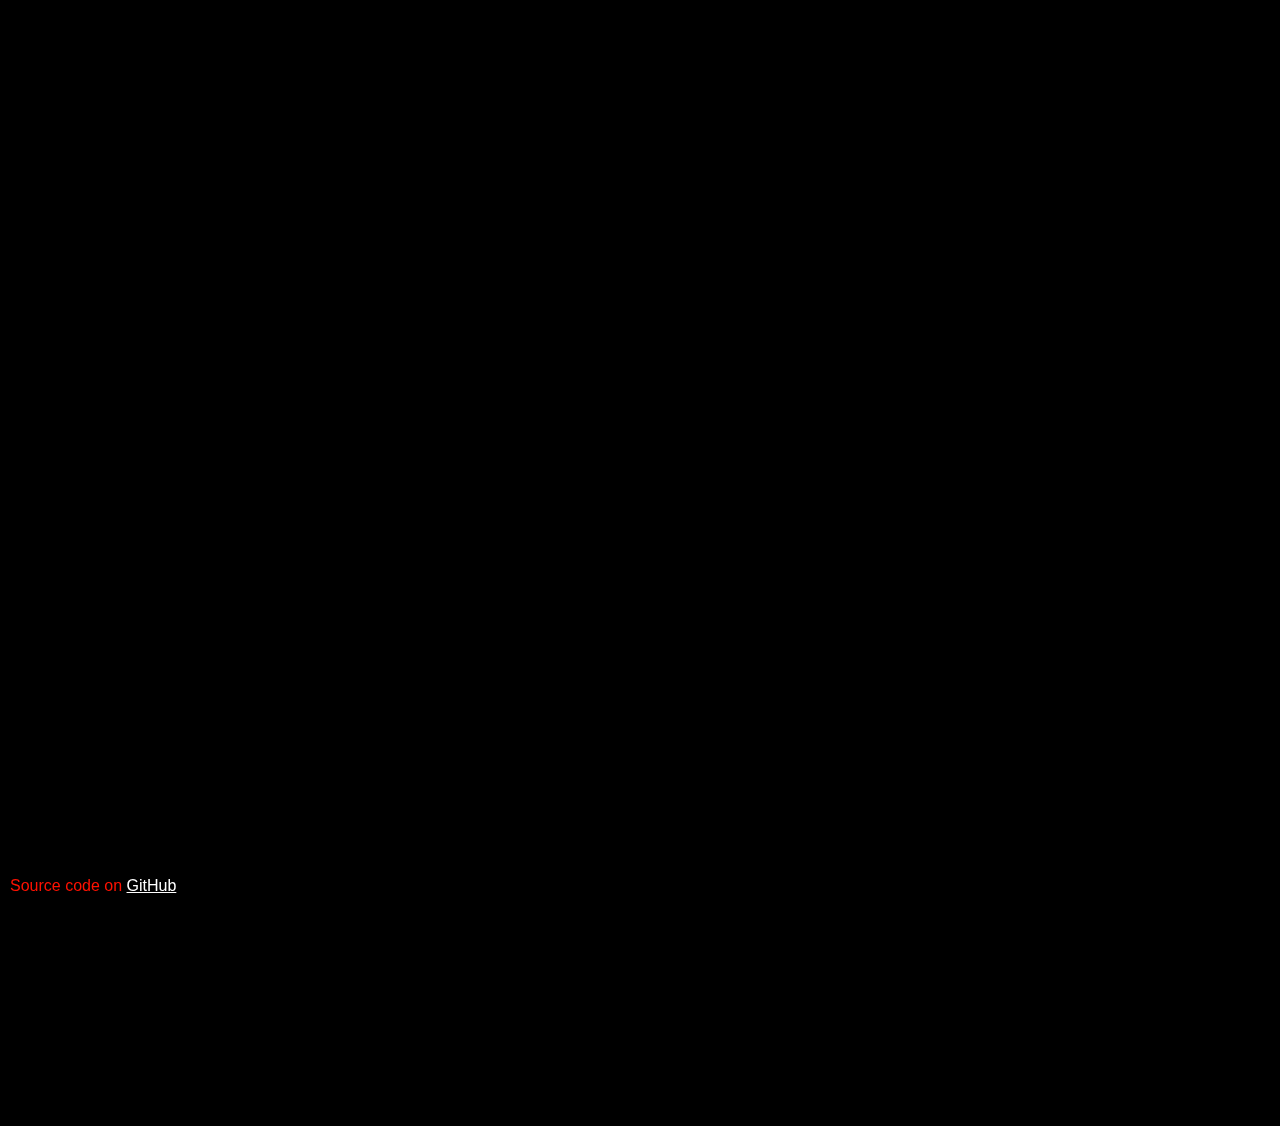
<file: index.html>
<!DOCTYPE html>

<head>
    <link rel="stylesheet" href="balloon.css">
</head>

<body>
    <div class="container">
        <div class="lyrics">
            <p id="line1">You and I in a little toy shop</p>
            <p id="line2">Buy a bag of balloons with the money we've got</p>
            <p id="line3">Set them free at the break of dawn</p>
            <p id="line4">'Til one by one, they were gone</p>
            <p id="line5">Back at base, bugs in the software</p>
            <p id="line6">Flash the message, "<span id="msg">Something's out there!</span>"</p>
            <p id="line7">Floating in the summer sky</p>
            <p id="line8"><span class="btn" id="fly">Ninety-nine red balloons</span> go by</p>
        </div>
        <section id="song" class="hidden">
            <h2>Watch Nena's official music video below</h2>
            <iframe width="100%" height="100%" src="https://www.youtube-nocookie.com/embed/hiwgOWo7mDc"
                title="YouTube video player" frameborder="0"
                allow="accelerometer; autoplay; clipboard-write; encrypted-media; gyroscope; picture-in-picture; web-share"
                allowfullscreen>
            </iframe>
        </section>
    </div>
    <div id="sky"></div>
    <section id="github-link">Source code on <a href="https://github.com/rekagyongyhalmi/song-animation"
            target="_blank">GitHub</a>
    </section>
</body>

<footer>
    <script src="balloon.js"></script>
</footer>
</file>
<file: balloon.css>
:root {
    --balloonred: #ff1100;
    --textturquoise: #007b7b;
}

body {
    font-family: 'Segoe UI', Tahoma, Geneva, Verdana, sans-serif;
    background-color: black;
}

.container {
    margin: 10px 10% auto;
    display: flex;
    flex-wrap: wrap;
    min-width: 45%;
}

p {
    flex-basis: content;
    font-style: italic;
    font-size: 1.5em;
    font-weight: 700;
    line-height: 1.5em;
    color: var(--textturquoise);
    opacity: 0;
}

#song {
    min-width: 45%;
    padding-left: 5%;
}

h2 {
    color: var(--balloonred);
}

iframe {
    flex-basis: 800px;
    min-height: 400px;
    margin: 2%;
    border: 0.5em solid var(--textturquoise);
    border-radius: 5px;
}

.hidden {
    opacity: 0;
}

.revealed {
    animation: 1s forwards reveal;
}

#line1 {
    animation: 1.5s forwards reveal;
}

#line2 {
    animation: 1.5s forwards reveal;
    animation-delay: 1.5s;
}

#line3 {
    animation: 1.5s forwards reveal;
    animation-delay: 3s;
}

#line4 {
    animation: 1.5s forwards reveal;
    animation-delay: 4.5s;
}

#line5 {
    animation: 1.5s forwards reveal;
    animation-delay: 6s;
}

#line6 {
    animation: 1.5s forwards reveal;
    animation-delay: 7.5s;
}

#line7 {
    animation: 1.5s forwards reveal;
    animation-delay: 9s;
}

#line8 {
    animation: 1.5s forwards reveal;
    animation-delay: 10.5s;
}

#msg {
    animation: flashing infinite 500ms;
}

.btn {
    border-radius: 5px;
    background-color: lightgray;
    border: 1px solid white;
    color: var(--textturquoise);
    padding: 0 15px 5px;
    box-shadow: -5px 5px 5px var(--textturquoise);
}

.btn:hover {
    border-radius: 5px;
    background-color: var(--textturquoise);
    border: 1px solid var(--textturquoise);
    color: white;
    padding: 0 15px 5px;
    box-shadow: inset 5px 5px 5px darkgray;
}

svg {
    overflow: visible;
}


path {
    fill: var(--balloonred);
    stroke: black;
    stroke-width: 3em;
    animation: 10s forwards flying;
}

@keyframes flying {
    0% {
        transform: translateY(-1500vh);
    }

    50% {
        opacity: 1;
    }

    100% {
        transform: translateY(6000vh);
        opacity: 0;
    }
}

@keyframes reveal {
    from {
        opacity: 0;
    }

    to {
        opacity: 1;
    }
}

@keyframes flashing {
    from {
        color: var(--textturquoise)
    }

    to {
        color: yellowgreen
    }
}

#github-link {
    color: var(--balloonred);
    position: absolute;
    bottom: 5px;
    left: 10px;
}

#github-link a {
    color: white;
}
</file>
